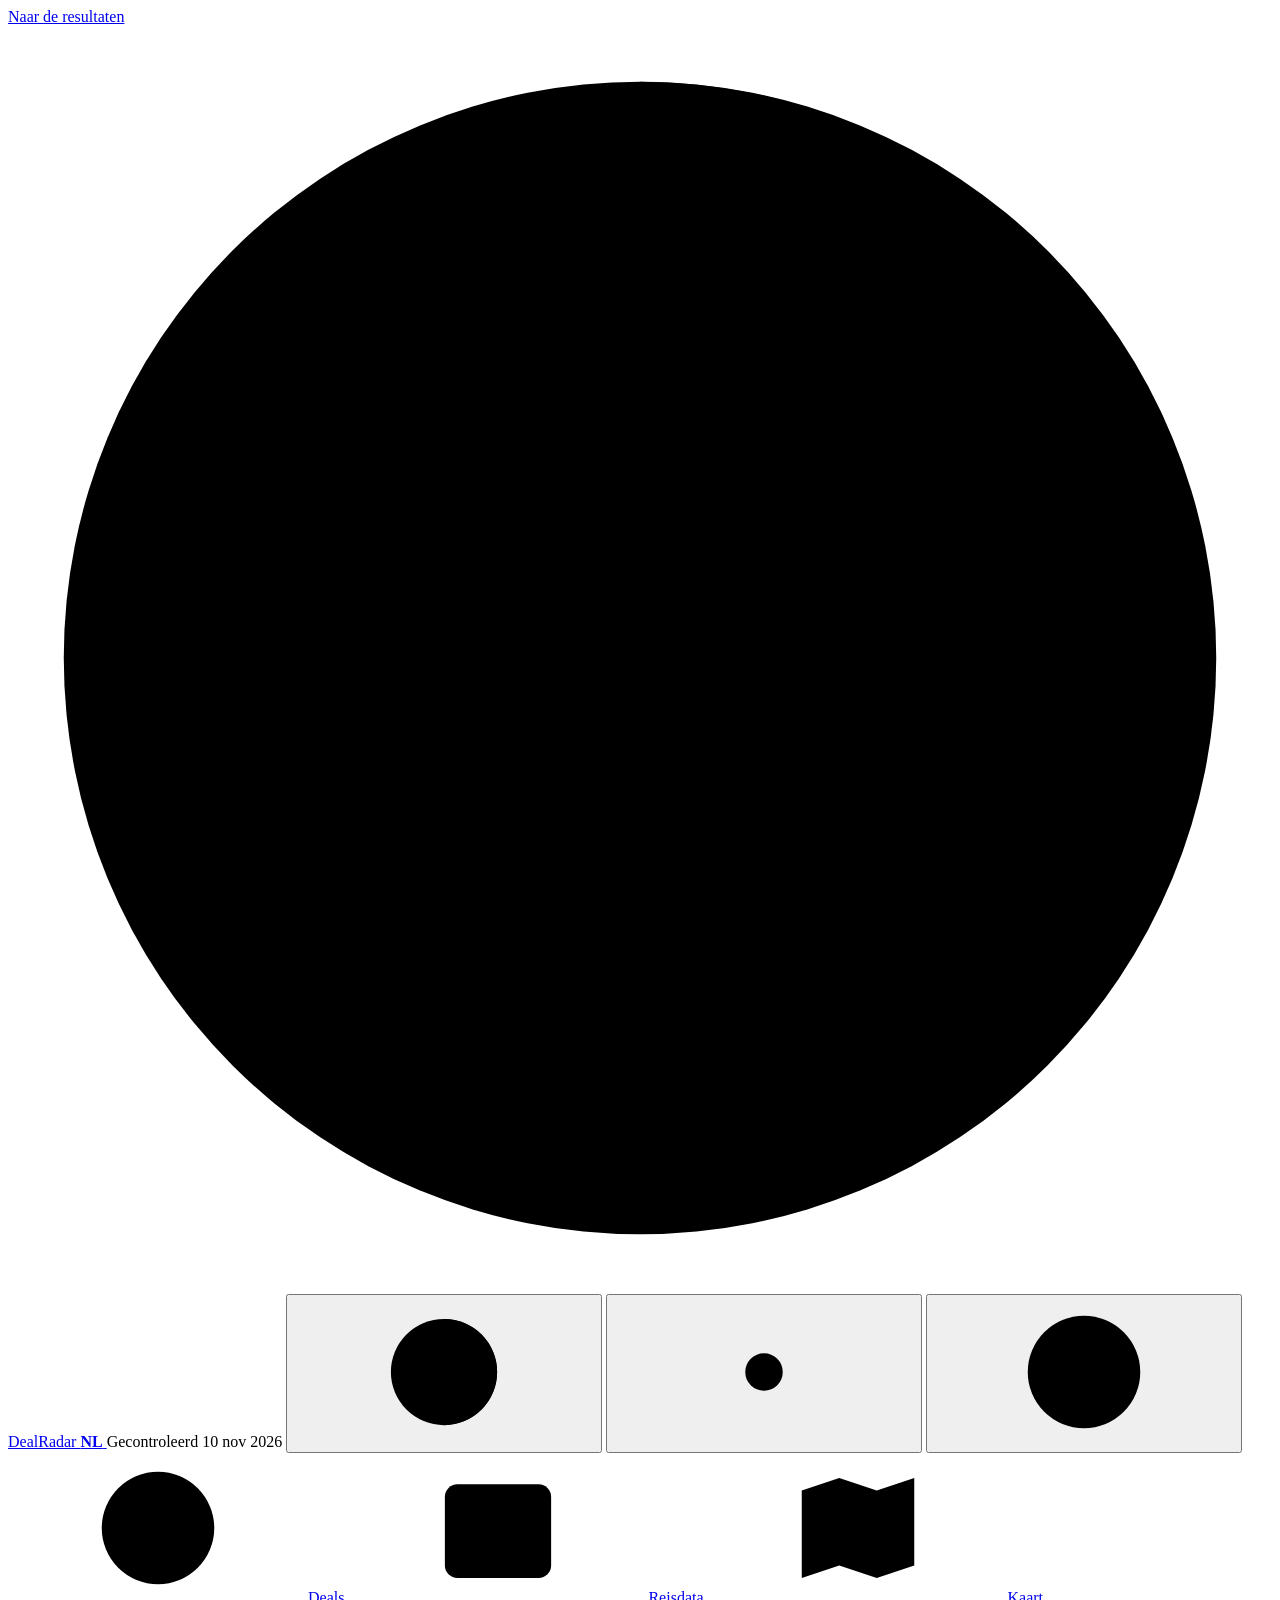
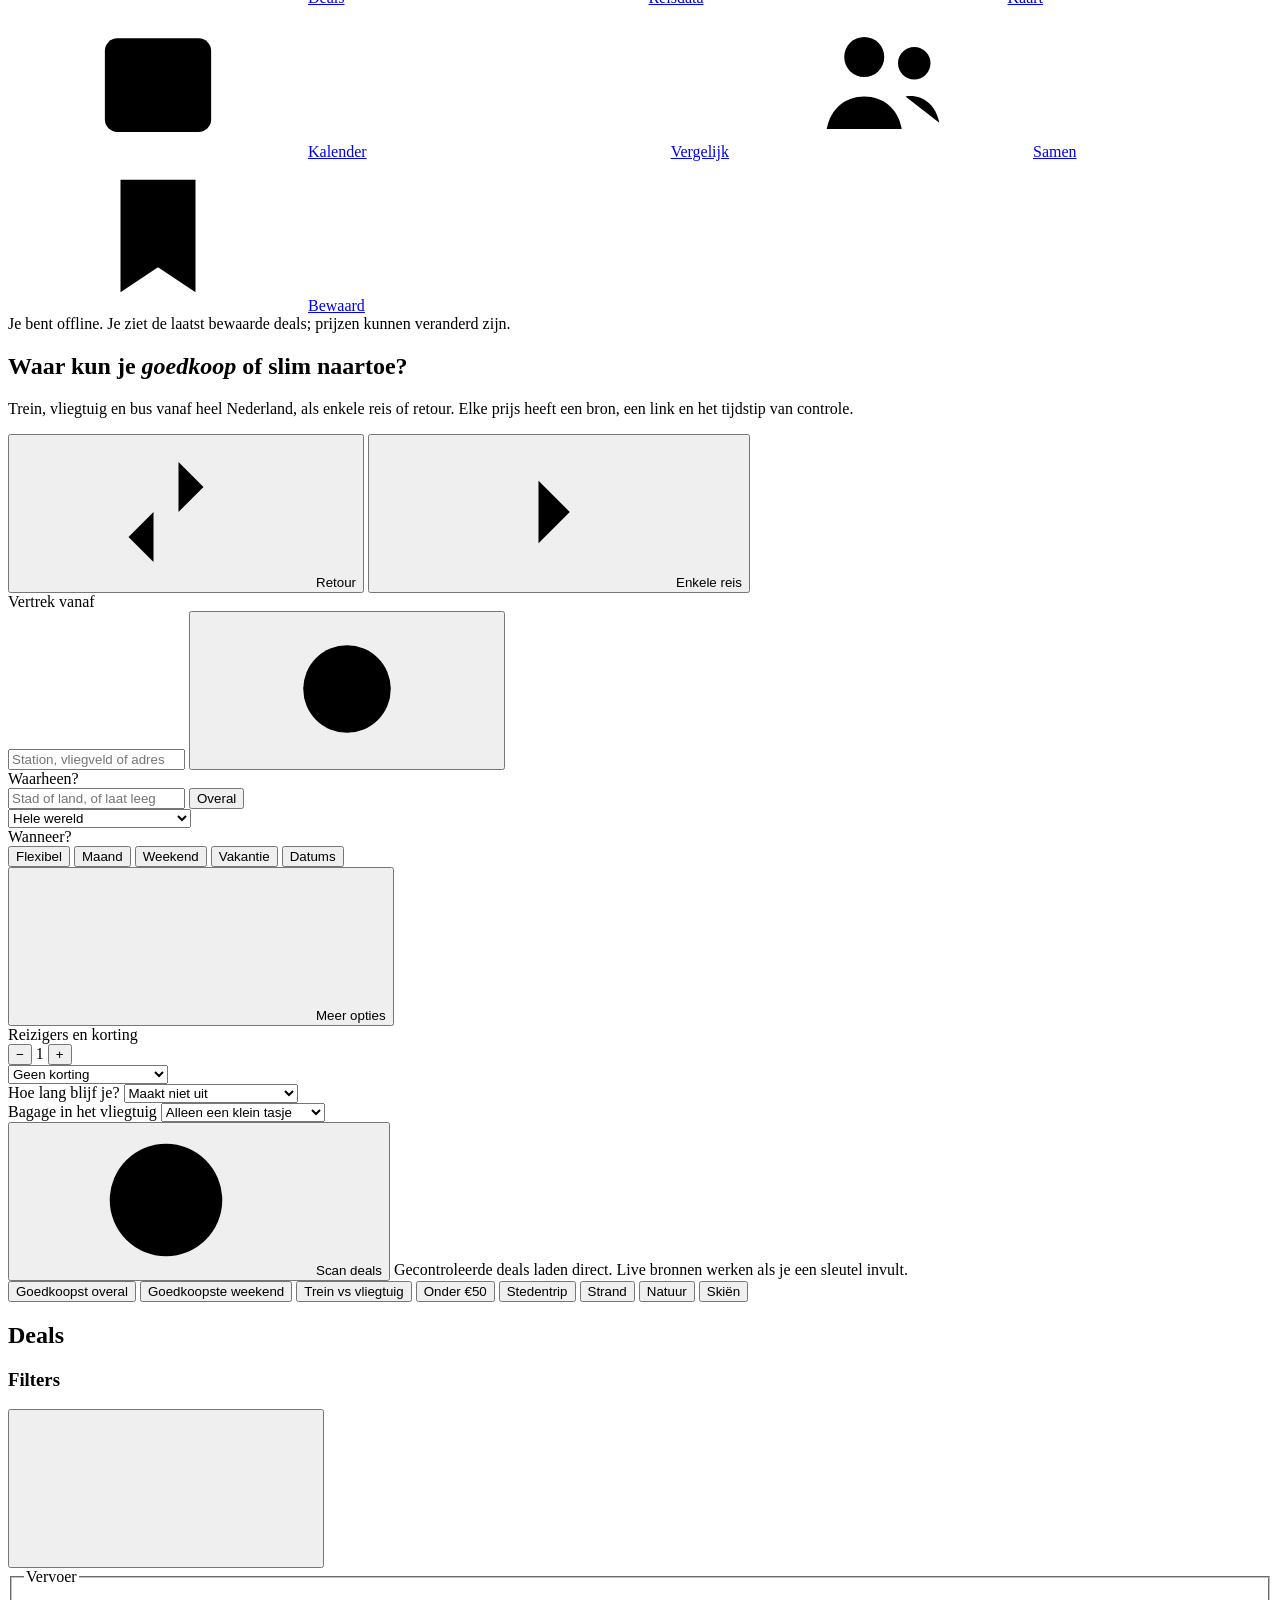
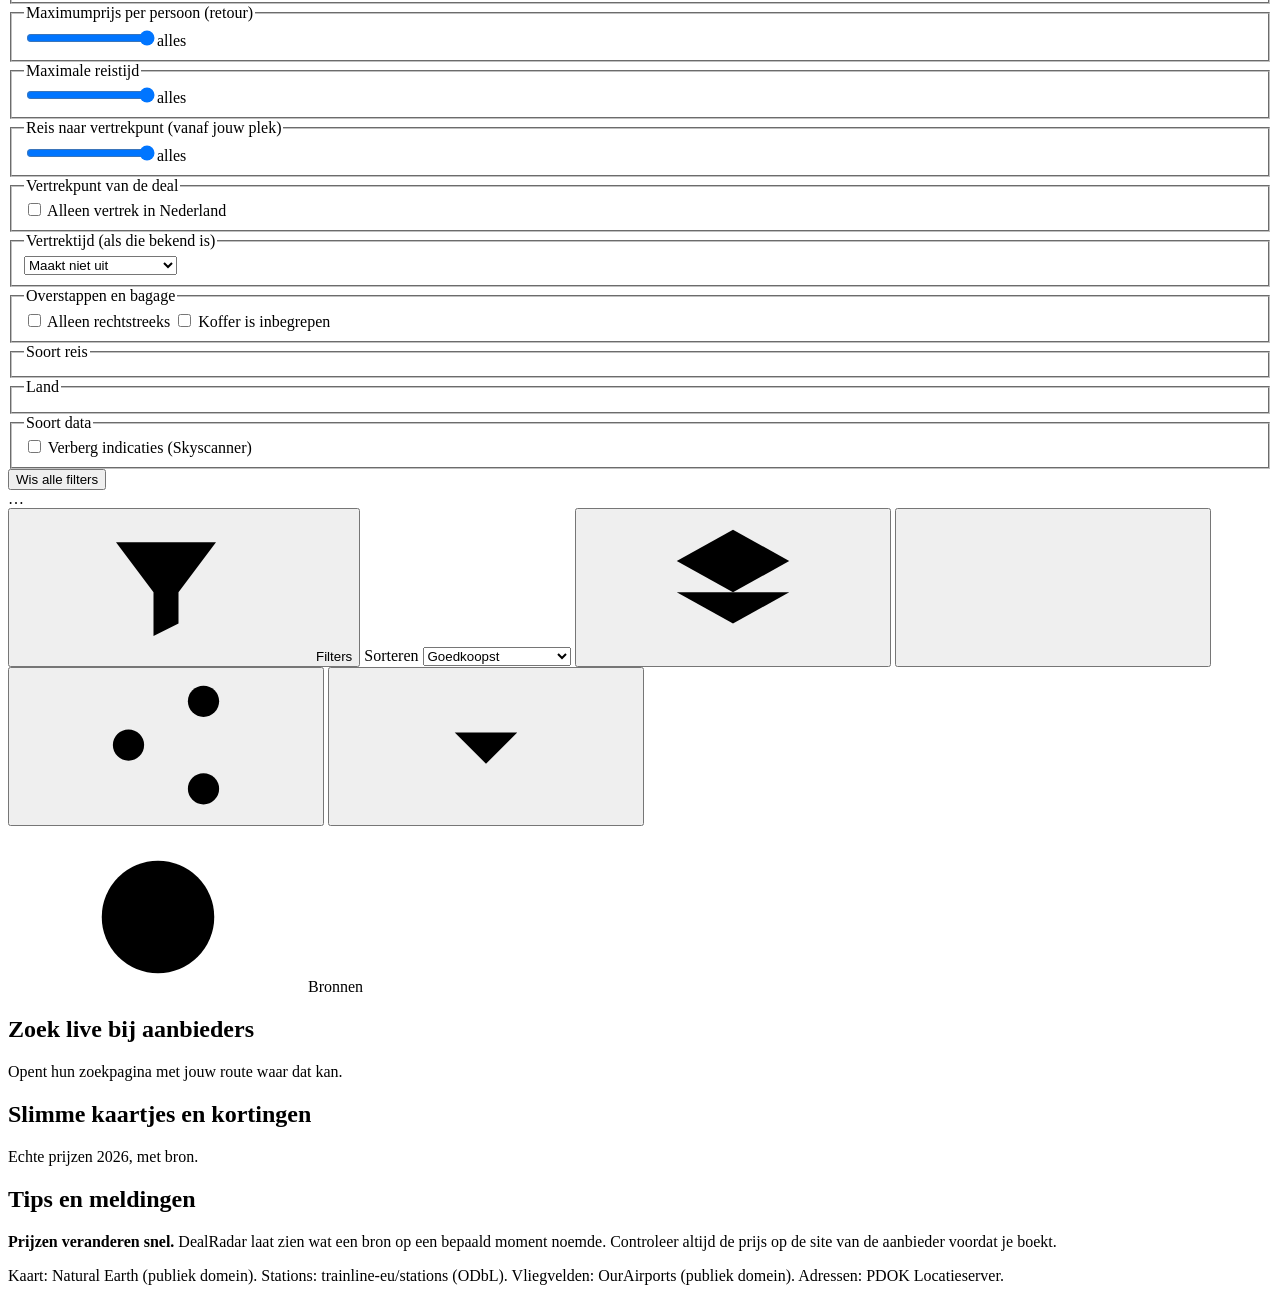
<file: bron/src/index.html>
<!DOCTYPE html>
<html lang="nl">
<head>
<meta charset="utf-8">
<meta name="viewport" content="width=device-width, initial-scale=1">
<title>DealRadar NL</title>
<meta name="description" content="Vind goedkope en slimme reisdeals vanaf heel Nederland: trein, vliegtuig en bus, met bron en controle-tijd bij elke prijs.">
<link rel="preconnect" href="https://fonts.googleapis.com">
<link rel="preconnect" href="https://fonts.gstatic.com" crossorigin>
<link rel="stylesheet" href="https://fonts.googleapis.com/css2?family=Atkinson+Hyperlegible:ital,wght@0,400;0,700;1,400&amp;family=Bricolage+Grotesque:opsz,wght@12..96,600..800&amp;display=swap">
<style>
/*__CSS__*/
</style>
</head>
<body>
<a class="skip" href="#main">Naar de resultaten</a>

<!-- Iconen (één keer gedefinieerd, overal hergebruikt) -->
<svg width="0" height="0" style="position:absolute" aria-hidden="true" focusable="false">
  <symbol id="i-trein" viewBox="0 0 24 24"><rect x="5" y="3" width="14" height="13" rx="3"/><path d="M5 10h14"/><circle cx="8.5" cy="13" r=".7"/><circle cx="15.5" cy="13" r=".7"/><path d="M8 16l-2.5 4.5M16 16l2.5 4.5M6.8 18.6h10.4"/></symbol>
  <symbol id="i-vliegtuig" viewBox="0 0 24 24"><path d="M10.6 3.6c0-.9.6-1.6 1.4-1.6s1.4.7 1.4 1.6V9l7.1 4.2v1.9l-7.1-2.1v4.6l2 1.6v1.6L12 20l-3.4.8v-1.6l2-1.6V13l-7.1 2.1v-1.9L10.6 9z"/></symbol>
  <symbol id="i-bus" viewBox="0 0 24 24"><rect x="4" y="3" width="16" height="14" rx="3"/><path d="M4 11h16M8 17v3M16 17v3M8 6.5h8"/><circle cx="8" cy="14" r=".7"/><circle cx="16" cy="14" r=".7"/></symbol>
  <symbol id="i-combi" viewBox="0 0 24 24"><path d="M4 7h13M13 3l4 4-4 4M20 17H7M11 13l-4 4 4 4"/></symbol>
  <symbol id="i-clock" viewBox="0 0 24 24"><circle cx="12" cy="12" r="9"/><path d="M12 7v5l3 2"/></symbol>
  <symbol id="i-leaf" viewBox="0 0 24 24"><path d="M5 19C5 10.5 11 5 20 5c0 9-6 15-14.5 14.5"/><path d="M5 19l7.5-7.5"/></symbol>
  <symbol id="i-bag" viewBox="0 0 24 24"><rect x="5" y="7" width="14" height="13" rx="2"/><path d="M9 7V5a1 1 0 0 1 1-1h4a1 1 0 0 1 1 1v2M9 11v5M15 11v5"/></symbol>
  <symbol id="i-route" viewBox="0 0 24 24"><circle cx="6" cy="18" r="2"/><circle cx="18" cy="6" r="2"/><path d="M8 18h5a3 3 0 0 0 0-6h-2a3 3 0 0 1 0-6h5"/></symbol>
  <symbol id="i-star" viewBox="0 0 24 24"><path d="M12 3.5l2.6 5.3 5.9.9-4.3 4.1 1 5.8L12 16.9l-5.2 2.7 1-5.8-4.3-4.1 5.9-.9z"/></symbol>
  <symbol id="i-bell" viewBox="0 0 24 24"><path d="M6 16v-5a6 6 0 1 1 12 0v5l1.5 2h-15z"/><path d="M10 20.5a2 2 0 0 0 4 0"/></symbol>
  <symbol id="i-share" viewBox="0 0 24 24"><circle cx="18" cy="5" r="2.5"/><circle cx="6" cy="12" r="2.5"/><circle cx="18" cy="19" r="2.5"/><path d="M8.2 10.8l7.6-4.4M8.2 13.2l7.6 4.4"/></symbol>
  <symbol id="i-download" viewBox="0 0 24 24"><path d="M12 4v11M7 10l5 5 5-5M5 20h14"/></symbol>
  <symbol id="i-map" viewBox="0 0 24 24"><path d="M3 6l6-2 6 2 6-2v14l-6 2-6-2-6 2z"/><path d="M9 4v14M15 6v14"/></symbol>
  <symbol id="i-cal" viewBox="0 0 24 24"><rect x="3.5" y="5" width="17" height="15" rx="2"/><path d="M3.5 10h17M8 3v4M16 3v4"/></symbol>
  <symbol id="i-calcheck" viewBox="0 0 24 24"><rect x="3.5" y="5" width="17" height="15" rx="2"/><path d="M3.5 10h17M8 3v4M16 3v4M9 14.8l2 2 4-4"/></symbol>
  <symbol id="i-compare" viewBox="0 0 24 24"><path d="M5 20V11M12 20V5M19 20v-6M3 20h18"/></symbol>
  <symbol id="i-bookmark" viewBox="0 0 24 24"><path d="M6 3h12v18l-6-4-6 4z"/></symbol>
  <symbol id="i-group" viewBox="0 0 24 24"><circle cx="9" cy="8" r="3.2"/><path d="M3 19.5c.6-3.3 3-5.2 6-5.2s5.4 1.9 6 5.2"/><circle cx="17" cy="9" r="2.6"/><path d="M15.6 14.3c2.6-.4 4.8 1.2 5.4 4.2"/></symbol>
  <symbol id="i-list" viewBox="0 0 24 24"><circle cx="12" cy="12" r="9"/><circle cx="12" cy="12" r="4.5"/><path d="M12 12l6.4-6.4"/></symbol>
  <symbol id="i-gear" viewBox="0 0 24 24"><circle cx="12" cy="12" r="3"/><path d="M12 2.5v3M12 18.5v3M2.5 12h3M18.5 12h3M5.3 5.3l2.1 2.1M16.6 16.6l2.1 2.1M5.3 18.7l2.1-2.1M16.6 7.4l2.1-2.1"/></symbol>
  <symbol id="i-help" viewBox="0 0 24 24"><circle cx="12" cy="12" r="9"/><path d="M9.5 9.5a2.5 2.5 0 1 1 3.5 2.3c-.6.3-1 .9-1 1.6V14"/><circle cx="12" cy="17.2" r=".5"/></symbol>
  <symbol id="i-sun" viewBox="0 0 24 24"><circle cx="12" cy="12" r="4"/><path d="M12 2v2M12 20v2M2 12h2M20 12h2M5 5l1.4 1.4M17.6 17.6L19 19M5 19l1.4-1.4M17.6 6.4L19 5"/></symbol>
  <symbol id="i-moon" viewBox="0 0 24 24"><path d="M20 14.5A8 8 0 1 1 9.5 4 6.5 6.5 0 0 0 20 14.5z"/></symbol>
  <symbol id="i-auto" viewBox="0 0 24 24"><circle cx="12" cy="12" r="8.5"/><path d="M12 3.5v17"/><path d="M12 3.5a8.5 8.5 0 0 1 0 17z" fill="currentColor" stroke="none"/></symbol>
  <symbol id="i-locate" viewBox="0 0 24 24"><circle cx="12" cy="12" r="7"/><circle cx="12" cy="12" r="2"/><path d="M12 2v3M12 19v3M2 12h3M19 12h3"/></symbol>
  <symbol id="i-search" viewBox="0 0 24 24"><circle cx="11" cy="11" r="7"/><path d="M20 20l-4-4"/></symbol>
  <symbol id="i-close" viewBox="0 0 24 24"><path d="M6 6l12 12M18 6L6 18"/></symbol>
  <symbol id="i-filter" viewBox="0 0 24 24"><path d="M4 5h16l-6 8v5l-4 2v-7z"/></symbol>
  <symbol id="i-ext" viewBox="0 0 24 24"><path d="M14 4h6v6M20 4l-9 9M18 14v5a1 1 0 0 1-1 1H5a1 1 0 0 1-1-1V7a1 1 0 0 1 1-1h5"/></symbol>
  <symbol id="i-info" viewBox="0 0 24 24"><circle cx="12" cy="12" r="9"/><path d="M12 11v6"/><circle cx="12" cy="7.8" r=".5"/></symbol>
  <symbol id="i-refresh" viewBox="0 0 24 24"><path d="M20 11a8 8 0 1 0-2.3 5.7M20 4v7h-7"/></symbol>
  <symbol id="i-plus" viewBox="0 0 24 24"><path d="M12 5v14M5 12h14"/></symbol>
  <symbol id="i-minus" viewBox="0 0 24 24"><path d="M5 12h14"/></symbol>
  <symbol id="i-copy" viewBox="0 0 24 24"><rect x="8" y="8" width="12" height="12" rx="2"/><path d="M16 8V5a1 1 0 0 0-1-1H5a1 1 0 0 0-1 1v10a1 1 0 0 0 1 1h3"/></symbol>
  <symbol id="i-file" viewBox="0 0 24 24"><path d="M14 3H6a1 1 0 0 0-1 1v16a1 1 0 0 0 1 1h12a1 1 0 0 0 1-1V8z"/><path d="M14 3v5h5M9 13h6M9 17h6"/></symbol>
  <symbol id="i-pin" viewBox="0 0 24 24"><path d="M12 21s-6-5.5-6-11a6 6 0 1 1 12 0c0 5.5-6 11-6 11z"/><circle cx="12" cy="10" r="2.2"/></symbol>
  <symbol id="i-check" viewBox="0 0 24 24"><path d="M5 12.5l4.5 4.5L19 7.5"/></symbol>
  <symbol id="i-retour" viewBox="0 0 24 24"><path d="M4 8h14M14 4l4 4-4 4M20 16H6M10 12l-4 4 4 4"/></symbol>
  <symbol id="i-enkel" viewBox="0 0 24 24"><path d="M4 12h15M14 7l5 5-5 5"/></symbol>
  <symbol id="i-grid" viewBox="0 0 24 24"><rect x="4" y="4" width="7" height="7" rx="1.5"/><rect x="13" y="4" width="7" height="7" rx="1.5"/><rect x="4" y="13" width="7" height="7" rx="1.5"/><rect x="13" y="13" width="7" height="7" rx="1.5"/></symbol>
  <symbol id="i-rows" viewBox="0 0 24 24"><path d="M4 6h16M4 12h16M4 18h16"/></symbol>
  <symbol id="i-layers" viewBox="0 0 24 24"><path d="M12 3l9 5-9 5-9-5z"/><path d="M3 13l9 5 9-5"/></symbol>
  <symbol id="i-shield" viewBox="0 0 24 24"><path d="M12 3l7 3v5c0 4.5-3 8.3-7 10-4-1.7-7-5.5-7-10V6z"/><path d="M9 12l2.2 2.2L15.5 10"/></symbol>
  <symbol id="i-id" viewBox="0 0 24 24"><rect x="3" y="5" width="18" height="14" rx="2"/><circle cx="9" cy="11" r="2.2"/><path d="M5.8 16c.6-1.7 1.8-2.4 3.2-2.4s2.6.7 3.2 2.4M15 10h3.5M15 13.5h3.5"/></symbol>
  <symbol id="i-snow" viewBox="0 0 24 24"><path d="M12 3v18M4.2 7.5l15.6 9M19.8 7.5l-15.6 9M9.5 4.5L12 7l2.5-2.5M9.5 19.5L12 17l2.5 2.5"/></symbol>
  <symbol id="i-city" viewBox="0 0 24 24"><path d="M4 20V9l6-3v14M10 20V4l9 4v12M3 20h18M13 11h3M13 15h3M6.5 12h1M6.5 16h1"/></symbol>
  <symbol id="i-tree" viewBox="0 0 24 24"><path d="M12 3l5 7h-3l4 6H6l4-6H7zM12 16v5"/></symbol>
  <symbol id="i-wave" viewBox="0 0 24 24"><circle cx="17" cy="7" r="3"/><path d="M3 15c2 0 2-1.5 4.5-1.5S10 15 12 15s2-1.5 4.5-1.5S19 15 21 15M3 19.5c2 0 2-1.5 4.5-1.5S10 19.5 12 19.5s2-1.5 4.5-1.5S19 19.5 21 19.5"/></symbol>
  <symbol id="i-euro" viewBox="0 0 24 24"><circle cx="12" cy="12" r="9"/><path d="M15.5 8.5a4.3 4.3 0 1 0 0 7M7 11h6M7 13.5h5"/></symbol>
  <symbol id="i-gift" viewBox="0 0 24 24"><rect x="4" y="10" width="16" height="10" rx="1.5"/><path d="M3 7h18v3H3zM12 7v13M12 7c-1.5-3.5-6-3.5-5 0M12 7c1.5-3.5 6-3.5 5 0"/></symbol>
  <symbol id="i-globe" viewBox="0 0 24 24"><circle cx="12" cy="12" r="9"/><path d="M3 12h18M12 3c2.8 2.6 4.2 5.6 4.2 9s-1.4 6.4-4.2 9c-2.8-2.6-4.2-5.6-4.2-9S9.200 5.600 12 3z"/></symbol>
  <symbol id="i-radar" viewBox="0 0 24 24"><circle cx="12" cy="12" r="9"/><circle cx="12" cy="12" r="5"/><path d="M12 12l6-6"/><circle cx="16" cy="9" r="1"/></symbol>
</svg>

<header class="app-header">
  <div class="wrap">
    <a class="brand" href="#deals" aria-label="DealRadar NL, naar deals">
      <svg class="brand-mark" viewBox="0 0 34 34" aria-hidden="true">
        <circle cx="17" cy="17" r="15.5" fill="var(--ink)"/>
        <circle cx="17" cy="17" r="10.5" fill="none" stroke="var(--paper)" stroke-opacity=".35"/>
        <circle cx="17" cy="17" r="5.5" fill="none" stroke="var(--paper)" stroke-opacity=".35"/>
        <g class="sweep"><path d="M17 17L17 1.5A15.5 15.5 0 0 1 30.4 9.3Z" fill="var(--accent)" opacity=".85"/></g>
        <circle cx="23.5" cy="10.5" r="2" fill="var(--paper)"/>
      </svg>
      <span class="brand-name">DealRadar <b>NL</b></span>
    </a>
    <span class="data-pill" id="dataPill"><span class="dot"></span><span id="dataPillText">Gecontroleerd 10 nov 2026</span></span>
    <button class="btn soft sm install-btn" id="btnInstall" type="button" aria-label="Installeer DealRadar als app" hidden><svg class="ic sm"><use href="#i-download"/></svg>Installeer app</button>
    <button class="icon-btn" id="btnTheme" type="button" aria-label="Thema: systeem"><svg class="ic"><use href="#i-auto"/></svg></button>
    <button class="icon-btn" id="btnSettings" type="button" aria-label="Instellingen en API-sleutels"><svg class="ic"><use href="#i-gear"/></svg></button>
    <button class="icon-btn" id="btnHelp" type="button" aria-label="Uitleg"><svg class="ic"><use href="#i-help"/></svg></button>
  </div>
</header>

<nav class="tabbar" aria-label="Weergaven">
  <a class="tab" href="#deals" data-tab="deals"><svg class="ic"><use href="#i-list"/></svg><span>Deals</span></a>
  <a class="tab" href="#reisdata" data-tab="reisdata"><svg class="ic"><use href="#i-calcheck"/></svg><span>Reisdata</span><span class="count" id="watchCount" hidden>0</span></a>
  <a class="tab" href="#kaart" data-tab="kaart"><svg class="ic"><use href="#i-map"/></svg><span>Kaart</span></a>
  <a class="tab" href="#kalender" data-tab="kalender"><svg class="ic"><use href="#i-cal"/></svg><span>Kalender</span></a>
  <a class="tab" href="#vergelijk" data-tab="vergelijk"><svg class="ic"><use href="#i-compare"/></svg><span>Vergelijk</span></a>
  <a class="tab" href="#samen" data-tab="samen"><svg class="ic"><use href="#i-group"/></svg><span>Samen</span></a>
  <a class="tab" href="#bewaard" data-tab="bewaard"><svg class="ic"><use href="#i-bookmark"/></svg><span>Bewaard</span><span class="count" id="savedCount" hidden>0</span></a>
</nav>

<div class="offline-bar" role="status">Je bent offline. Je ziet de laatst bewaarde deals; prijzen kunnen veranderd zijn.</div>
<main id="main" class="wrap" tabindex="-1">
  <section class="hero" aria-labelledby="heroTitle">
    <div class="hero-head">
      <h1 id="heroTitle">Waar kun je <em>goedkoop</em> of slim naartoe?</h1>
      <p class="lede">Trein, vliegtuig en bus vanaf heel Nederland, als enkele reis of retour. Elke prijs heeft een bron, een link en het tijdstip van controle.</p>
    </div>

    <form class="search-card" id="searchForm" autocomplete="off" role="search" aria-label="Deals zoeken">
      <div class="trip-tabs" role="group" aria-label="Soort reis">
        <button type="button" data-trip="retour" aria-pressed="true"><svg class="ic sm" aria-hidden="true"><use href="#i-retour"/></svg>Retour</button>
        <button type="button" data-trip="enkel" aria-pressed="false"><svg class="ic sm" aria-hidden="true"><use href="#i-enkel"/></svg>Enkele reis</button>
      </div>
      <div class="search-grid" id="searchExtra">
        <div class="field">
          <label for="inOrigin">Vertrek vanaf</label>
          <div class="input-row">
            <input class="input" id="inOrigin" type="text" placeholder="Station, vliegveld of adres" role="combobox" aria-autocomplete="list" aria-expanded="false" aria-controls="sugOrigin">
            <button class="icon-btn" id="btnLocate" type="button" aria-label="Gebruik mijn locatie"><svg class="ic"><use href="#i-locate"/></svg></button>
          </div>
          <ul class="suggest" id="sugOrigin" role="listbox" hidden></ul>
          <div class="origin-hint" id="originHint" aria-live="polite"></div>
        </div>
        <div class="field">
          <label for="inDest">Waarheen?</label>
          <div class="input-row">
            <input class="input" id="inDest" type="text" placeholder="Stad of land, of laat leeg" role="combobox" aria-autocomplete="list" aria-expanded="false" aria-controls="sugDest">
            <button class="btn soft sm" id="btnAnywhere" type="button" aria-pressed="true">Overal</button>
          </div>
          <ul class="suggest" id="sugDest" role="listbox" hidden></ul>
          <select class="input reach" id="inReach" aria-label="Hoe ver wil je weg?">
            <option value="wereld">Hele wereld</option>
            <option value="europa">Alleen Europa</option>
            <option value="ver">Buiten Europa</option>
            <option value="AF">Afrika</option>
            <option value="AS">Azië en Midden-Oosten</option>
            <option value="NA">Noord- en Midden-Amerika</option>
            <option value="SA">Zuid-Amerika</option>
            <option value="OC">Oceanië</option>
          </select>
        </div>
        <div class="field">
          <span class="lbl" id="lblWhen">Wanneer?</span>
          <div class="seg" role="group" aria-labelledby="lblWhen">
            <button type="button" data-when="flex" aria-pressed="true">Flexibel</button>
            <button type="button" data-when="month" aria-pressed="false">Maand</button>
            <button type="button" data-when="weekend" aria-pressed="false">Weekend</button>
            <button type="button" data-when="holiday" aria-pressed="false">Vakantie</button>
            <button type="button" data-when="range" aria-pressed="false">Datums</button>
          </div>
          <select class="input" id="inMonth" aria-label="Kies een maand" hidden></select>
          <div class="when-extra" id="whenHoliday" hidden>
            <select class="input" id="inHol" aria-label="Kies een schoolvakantie"></select>
            <select class="input" id="inRegion" aria-label="Regio van je school">
              <option value="noord">Regio noord</option><option value="midden">Regio midden</option><option value="zuid">Regio zuid</option>
            </select>
          </div>
          <div class="when-extra" id="whenRange" hidden>
            <label class="mini-lbl">Vertrek vanaf<input class="input" id="inFrom" type="date"></label>
            <label class="mini-lbl">Terug uiterlijk<input class="input" id="inTo" type="date"></label>
          </div>
          <div class="origin-hint" id="whenHint" aria-live="polite"></div>
        </div>
        <button class="more-opts-btn" type="button" id="btnMoreOpts" aria-expanded="false" aria-controls="searchExtra"><svg class="ic sm" aria-hidden="true"><use href="#i-plus"/></svg><span id="moreOptsText">Meer opties</span></button>
        <div class="field extra">
          <span class="lbl" id="lblWho">Reizigers en korting</span>
          <div class="travellers">
            <div class="stepper" role="group" aria-labelledby="lblWho">
              <button type="button" id="travMinus" aria-label="Eén reiziger minder">−</button>
              <output id="travCount" aria-live="polite">1</output>
              <button type="button" id="travPlus" aria-label="Eén reiziger meer">+</button>
            </div>
            <select class="input" id="inProfile" aria-label="Korting of leeftijd">
              <option value="volwassene">Geen korting</option>
              <option value="jongere12">Jongere 12–17 jaar</option>
              <option value="jongere27">Jongere tot 27 jaar</option>
              <option value="student">Student (mbo/hbo/wo)</option>
              <option value="senior">65+</option>
              <option value="dal">NS Dal Voordeel (40%)</option>
            </select>
          </div>
        </div>
        <div class="field extra" id="fieldStay">
          <label for="inStay">Hoe lang blijf je?</label>
          <select class="input" id="inStay">
            <option value="alle">Maakt niet uit</option>
            <option value="kort">Kort: 1 tot 4 nachten</option>
            <option value="week">Week: 5 tot 9 nachten</option>
            <option value="lang">Lang: 10 nachten of meer</option>
          </select>
        </div>
        <div class="field extra">
          <label for="inBag">Bagage in het vliegtuig</label>
          <select class="input" id="inBag">
            <option value="tasje">Alleen een klein tasje</option>
            <option value="hand">Met handbagagekoffer</option>
            <option value="koffer">Met ruimbagage (koffer)</option>
          </select>
        </div>
      </div>
      <div class="scan-row">
        <button class="btn scan-btn" id="btnScan" type="submit"><svg class="ic"><use href="#i-radar"/></svg><span>Scan deals</span></button>
        <span class="small muted" id="scanInfo">Gecontroleerde deals laden direct. Live bronnen werken als je een sleutel invult.</span>
      </div>
    </form>

    <div class="chips" role="toolbar" aria-label="Snelle keuzes">
      <button class="chip" type="button" data-chip="overal">Goedkoopst overal</button>
      <button class="chip" type="button" data-chip="weekend">Goedkoopste weekend</button>
      <button class="chip" type="button" data-chip="vergelijk">Trein vs vliegtuig</button>
      <button class="chip" type="button" data-chip="onder50" aria-pressed="false">Onder €50</button>
      <button class="chip" type="button" data-type="stad" aria-pressed="false">Stedentrip</button>
      <button class="chip" type="button" data-type="strand" aria-pressed="false">Strand</button>
      <button class="chip" type="button" data-type="natuur" aria-pressed="false">Natuur</button>
      <button class="chip" type="button" data-type="ski" aria-pressed="false">Skiën</button>
    </div>

    <section class="inspire" id="inspire" aria-label="Ideeën"></section>

  </section>

  <!-- DEALS -->
  <section class="view" id="view-deals" data-view="deals" aria-labelledby="dealsTitle">
    <h2 class="sr-only" id="dealsTitle">Deals</h2>
    <div class="layout">
      <div class="scrim" id="scrim" hidden></div>
      <div class="filters" id="filters" role="region" aria-label="Filters">
        <div class="filters-head"><h3>Filters</h3><button class="icon-btn" type="button" id="btnFiltersClose" aria-label="Filters sluiten"><svg class="ic"><use href="#i-close"/></svg></button></div>
        <fieldset><legend>Vervoer</legend><div id="fModes"></div></fieldset>
        <fieldset><legend>Maximumprijs per persoon (<span id="fPriceTrip">retour</span>)</legend>
          <div class="range-row"><input type="range" id="fPrice" aria-label="Maximumprijs per persoon" min="5" max="1000" step="5" value="1000" aria-describedby="fPriceOut"><output id="fPriceOut">alles</output></div></fieldset>
        <fieldset><legend>Maximale reistijd</legend>
          <div class="range-row"><input type="range" id="fHours" aria-label="Maximale reistijd in uren" min="1" max="24" step="1" value="24" aria-describedby="fHoursOut"><output id="fHoursOut">alles</output></div></fieldset>
        <fieldset><legend>Reis naar vertrekpunt (vanaf jouw plek)</legend>
          <div class="range-row"><input type="range" id="fAccess" aria-label="Maximale reistijd naar het vertrekpunt" min="30" max="300" step="15" value="300" aria-describedby="fAccessOut"><output id="fAccessOut">alles</output></div></fieldset>
        <fieldset><legend>Vertrekpunt van de deal</legend>
          <label class="check"><input type="checkbox" id="fNlOnly"> Alleen vertrek in Nederland</label>
          <div id="fOrigins" class="check-cols"></div></fieldset>
        <fieldset><legend><label for="fDepPart">Vertrektijd (als die bekend is)</label></legend>
          <select class="input" id="fDepPart"><option value="alle">Maakt niet uit</option><option value="ochtend">Ochtend (voor 12:00)</option><option value="middag">Middag (12:00–18:00)</option><option value="avond">Avond (na 18:00)</option></select></fieldset>
        <fieldset><legend>Overstappen en bagage</legend>
          <label class="check"><input type="checkbox" id="fDirect"> Alleen rechtstreeks</label>
          <label class="check"><input type="checkbox" id="fBag"> Koffer is inbegrepen</label></fieldset>
        <fieldset><legend>Soort reis</legend><div id="fTypes"></div></fieldset>
        <fieldset><legend>Land</legend><div id="fCountries"></div></fieldset>
        <fieldset><legend>Soort data</legend><div id="fStatus"></div>
          <label class="check"><input type="checkbox" id="fNoIndic"> Verberg indicaties (Skyscanner)</label></fieldset>
        <button class="btn ghost block" type="button" id="btnResetFilters">Wis alle filters</button>
      </div>

      <div>
        <div class="toolbar">
          <div class="summary-box"><div class="summary" id="summary" aria-live="polite">…</div><div class="hints" id="dealHints"></div></div>
          <div class="actions">
            <button class="btn ghost sm filter-open-btn" type="button" id="btnFilters"><svg class="ic sm"><use href="#i-filter"/></svg>Filters <span id="filterCount"></span></button>
            <label class="sr-only" for="sortSel">Sorteren</label>
            <select class="sort input" id="sortSel">
              <option value="prijs">Goedkoopst</option>
              <option value="snel">Snelst (deur tot deur)</option>
              <option value="groen">Groenst (CO2)</option>
              <option value="score">Beste prijs-kwaliteit</option>
              <option value="datum">Vroegste vertrek</option>
              <option value="per100">Prijs per 100 km</option>
            </select>
            <button class="icon-btn toggle" type="button" id="btnPerDest" aria-pressed="true" aria-label="Eén deal per bestemming" title="Eén deal per bestemming"><svg class="ic"><use href="#i-layers"/></svg></button>
            <button class="icon-btn" type="button" id="btnLayout" aria-label="Wissel tussen kaarten en lijst" title="Kaarten of lijst"><svg class="ic"><use href="#i-rows"/></svg></button>
            <button class="icon-btn" type="button" id="btnShareList" aria-label="Deel deze lijst"><svg class="ic"><use href="#i-share"/></svg></button>
            <button class="icon-btn" type="button" id="btnExport" aria-label="Exporteer naar CSV of PDF"><svg class="ic"><use href="#i-download"/></svg></button>
          </div>
        </div>
        <div class="active-filters" id="activeFilters"></div>
        <div id="dealNotices"></div>
        <section class="top-deals" id="topDeals" aria-label="Topdeals" hidden></section>
        <ul class="deal-grid" id="dealGrid" aria-live="off"></ul>
        <div class="more-row" id="moreRow"></div>
        <div id="emptyState"></div>

        <section class="radar section" aria-labelledby="radarTitle">
          <div class="radar-title" id="radarTitle"><svg class="ic"><use href="#i-radar"/></svg>Bronnen</div>
          <ul class="radar-list" id="radarList"></ul>
        </section>

        <section class="section providers-sec" aria-labelledby="provTitle">
          <div class="section-head"><h2 id="provTitle">Zoek live bij aanbieders</h2><span class="small muted" id="provHint">Opent hun zoekpagina met jouw route waar dat kan.</span></div>
          <div class="providers" id="providers"></div>
        </section>

        <section class="section" aria-labelledby="passTitle">
          <div class="section-head"><h2 id="passTitle">Slimme kaartjes en kortingen</h2><span class="small muted">Echte prijzen 2026, met bron.</span></div>
          <div class="pass-grid" id="passes"></div>
        </section>

        <section class="section" aria-labelledby="tipsTitle">
          <div class="section-head"><h2 id="tipsTitle">Tips en meldingen</h2></div>
          <div class="pass-grid" id="tips"></div>
        </section>
      </div>
    </div>
  </section>

  <!-- KAART -->
  <section class="view" id="view-reisdata" data-view="reisdata" aria-labelledby="watchTitle" hidden>
    <div class="section-head"><h2 id="watchTitle">Jouw reisdata</h2>
      <p class="small muted">Vul in wanneer je weg kunt. DealRadar laat apart zien welke deals precies passen, en meldt nieuwe deals.</p>
      <button class="btn ghost sm w-add" type="button" data-wfocus><svg class="ic sm"><use href="#i-plus"/></svg>Nieuwe reisdata</button></div>
    <div class="watch-layout">
      <div class="watch-main"><div id="watchNotice"></div><div id="watchList" aria-live="polite"></div></div>
      <form id="watchForm" class="panel watch-form" novalidate aria-labelledby="wfTitle">
        <h3 id="wfTitle">Nieuwe reisdata</h3>
        <div class="field"><span class="lbl" id="lblWfTrip">Soort reis</span>
          <div class="seg" id="wfTrip" role="group" aria-labelledby="lblWfTrip">
            <button type="button" data-wtrip="retour" aria-pressed="true">Heen en terug</button>
            <button type="button" data-wtrip="enkel" aria-pressed="false">Alleen heen</button></div></div>
        <div class="field"><span class="lbl">Snel invullen</span><div class="w-quick" id="wfQuick"></div></div>
        <fieldset class="w-dates"><legend>Heen: vertrekken tussen</legend>
          <div class="w-pair"><label><span class="sr-only">Vroegste vertrekdatum</span><input class="input" type="date" id="wfOutFrom" required></label>
            <span aria-hidden="true">t/m</span><label><span class="sr-only">Laatste vertrekdatum</span><input class="input" type="date" id="wfOutTo" required></label></div></fieldset>
        <fieldset class="w-dates" id="wfBackSet"><legend>Terug: terugkomen tussen</legend>
          <div class="w-pair"><label><span class="sr-only">Vroegste terugkomdatum</span><input class="input" type="date" id="wfBackFrom"></label>
            <span aria-hidden="true">t/m</span><label><span class="sr-only">Laatste terugkomdatum</span><input class="input" type="date" id="wfBackTo"></label></div></fieldset>
        <p class="small muted" id="wfHint" aria-live="polite"></p>
        <div class="field"><label for="wfDest">Waarheen?</label><select class="input" id="wfDest"></select></div>
        <div class="w-two">
          <div class="field"><span class="lbl" id="lblWfWho">Personen</span>
            <div class="stepper" role="group" aria-labelledby="lblWfWho">
              <button type="button" id="wfMinus" aria-label="Eén persoon minder">−</button>
              <output id="wfPeople" aria-live="polite">1</output>
              <button type="button" id="wfPlus" aria-label="Eén persoon meer">+</button></div></div>
          <div class="field"><label for="wfMax">Max. prijs p.p. (retour)</label><input class="input" id="wfMax" type="number" min="1" max="3000" step="1" inputmode="numeric" placeholder="geen"></div>
        </div>
        <fieldset class="field"><legend class="lbl">Vertrekken vanaf</legend>
          <label class="check"><input type="checkbox" id="wfNL" checked> Nederland</label>
          <label class="check"><input type="checkbox" id="wfBorder" checked> Net over de grens (Weeze, Düsseldorf, Keulen, Brussel, Charleroi)</label></fieldset>
        <fieldset class="field" id="wfModes"><legend class="lbl">Vervoer</legend>
          <label class="check"><input type="checkbox" value="vliegtuig" checked> Vliegtuig</label>
          <label class="check"><input type="checkbox" value="trein" checked> Trein</label>
          <label class="check"><input type="checkbox" value="bus" checked> Bus</label></fieldset>
        <div class="field"><label for="wfName">Naam (mag leeg)</label><input class="input" id="wfName" maxlength="40" placeholder="Bijv. Weekendje weg met Sam"></div>
        <label class="check"><input type="checkbox" id="wfNotify" checked> Geef een melding bij nieuwe deals</label>
        <p class="w-err" id="wfErr" role="alert"></p>
        <div class="btns"><button class="btn" type="submit" id="wfSave"><svg class="ic"><use href="#i-calcheck"/></svg><span id="wfSaveTxt">Bewaar en zoek deals</span></button>
          <button class="btn ghost" type="button" id="wfCancel" hidden>Annuleer</button></div>
        <p class="small muted">Prijzen zijn per persoon, behalve waar "samen" staat. Een periode mag hooguit 45 dagen zijn. Je kunt zoveel periodes bewaren als je wilt.</p>
      </form>
    </div>
  </section>
  <section class="view" id="view-kaart" data-view="kaart" aria-labelledby="mapTitle" hidden>
    <div class="section-head"><h2 id="mapTitle">Kaart</h2><div class="seg map-seg" role="group" aria-label="Welke kaart"><button type="button" data-map="eu" aria-pressed="true">Europa</button><button type="button" data-map="world" aria-pressed="false">Wereld</button></div><span class="small muted" id="mapSub">Goedkoopste prijs per bestemming, per persoon. Filters van het tabblad Deals gelden ook hier.</span></div>
    <div class="map-layout">
      <div class="map-card">
        <svg class="map-svg" id="mapSvg" viewBox="0 0 1000 860" role="img" aria-labelledby="mapTitle mapDesc" tabindex="0">
          <desc id="mapDesc">Kaart met prijzen per bestemming. Gebruik de lijst naast of onder de kaart als je liever niet met de kaart werkt.</desc>
          <g id="mapBase"></g><g id="mapMarkers"></g>
        </svg>
        <div class="map-ctrl">
          <button class="icon-btn" type="button" id="mapZoomIn" aria-label="Inzoomen"><svg class="ic"><use href="#i-plus"/></svg></button>
          <button class="icon-btn" type="button" id="mapZoomOut" aria-label="Uitzoomen"><svg class="ic"><use href="#i-minus"/></svg></button>
          <button class="icon-btn" type="button" id="mapReset" aria-label="Kaart terugzetten"><svg class="ic"><use href="#i-refresh"/></svg></button>
        </div>
        <div class="legend" id="mapLegend"></div>
      </div>
      <div class="dest-panel" id="destPanel" role="region" aria-label="Bestemmingen en prijzen" aria-live="polite"></div>
    </div>
  </section>

  <!-- KALENDER -->
  <section class="view" id="view-kalender" data-view="kalender" aria-labelledby="calTitle" hidden>
    <div class="section-head"><h2 id="calTitle">Prijskalender</h2><span class="small muted">Goedkoopste dag per maand en het goedkoopste weekend.</span></div>
    <div class="cal-controls">
      <div class="field"><label for="calFrom">Van</label><select class="input" id="calFrom"></select></div>
      <div class="field"><label for="calTo">Naar</label><select class="input" id="calTo"></select></div>
      <div class="field"><label for="calMonth">Maand</label><select class="input" id="calMonth"></select></div>
      <button class="btn" type="button" id="calShow"><svg class="ic"><use href="#i-cal"/></svg>Toon kalender</button>
      <button class="btn ghost" type="button" id="calWeekend">Goedkoopste weekend</button>
    </div>
    <div id="calNotice"></div>
    <div class="cal-wrap" id="calWrap"></div>
    <div id="weekendOut"></div>
  </section>

  <!-- VERGELIJK -->
  <section class="view" id="view-vergelijk" data-view="vergelijk" aria-labelledby="cmpTitle" hidden>
    <div class="section-head"><h2 id="cmpTitle">Trein, vliegtuig of bus?</h2><span class="small muted">Van deur tot deur: reis naar het vertrekpunt, wachten, reizen en naar het centrum.</span></div>
    <div class="cmp-controls">
      <div class="field"><label for="cmpDest">Bestemming</label><select class="input" id="cmpDest"></select></div>
      <div class="field"><label for="cmpBag">Bagage</label>
        <select class="input" id="cmpBag">
          <option value="tasje">Alleen een klein tasje</option>
          <option value="trolley">Handbagagekoffer (trolley)</option>
          <option value="ruim">Ruimbagage (15 kg)</option>
        </select></div>
      <div class="field"><span class="lbl">Vertrek vanaf</span><div class="input" id="cmpOrigin" style="display:flex;align-items:center"></div></div>
    </div>
    <div class="cmp-grid" id="cmpGrid"></div>
    <details class="how" id="cmpHow"><summary>Zo rekent DealRadar</summary><div id="cmpHowBody"></div></details>
  </section>

  <!-- SAMEN REIZEN -->
  <section class="view" id="view-samen" data-view="samen" aria-labelledby="groupTitle" hidden>
    <div class="section-head"><h2 id="groupTitle">Samen reizen</h2><span class="small muted">Iedereen vertrekt vanaf een eigen plek. DealRadar zoekt waar jullie samen goedkoop kunnen afspreken.</span></div>
    <div class="group-panel">
      <ol class="people" id="people" aria-label="Reisgenoten"></ol>
      <div class="group-actions">
        <button class="btn ghost sm" id="btnAddPerson" type="button"><svg class="ic sm"><use href="#i-plus"/></svg>Persoon toevoegen</button>
        <div class="group-sort"><label for="groupSort">Beste is</label>
          <select class="input sort" id="groupSort">
            <option value="prijs">laagste totaalprijs</option>
            <option value="eerlijk">eerlijkst (kleinste prijsverschil)</option>
            <option value="snel">kortste reis voor de langzaamste</option>
            <option value="score">beste mix van prijs en tijd</option>
          </select></div>
      </div>
      <p class="small muted">Per persoon kiest DealRadar de beste mix van prijs en reistijd, inclusief de reis naar het vertrekpunt. De prijzen zijn per persoon, voor het soort reis dat je bij Zoeken koos (enkele reis of retour), zonder de kosten van die reis naar het vertrekpunt. De filters van het tabblad Deals gelden ook hier.</p>
    </div>
    <div id="groupResults" class="group-results" aria-live="polite"></div>
  </section>

  <!-- BEWAARD -->
  <section class="view" id="view-bewaard" data-view="bewaard" aria-labelledby="savedTitle" hidden>
    <div class="section-head"><h2 id="savedTitle">Favorieten en prijsalerts</h2></div>
    <div class="saved-grid">
      <div class="panel"><h3>Favorieten</h3><div id="favList"></div></div>
      <div class="panel">
        <h3>Prijsalerts</h3>
        <form id="alertForm" class="form-grid">
          <div class="field"><label for="alDest">Bestemming</label><select class="input" id="alDest"></select></div>
          <div class="field"><label for="alMode">Vervoer</label>
            <select class="input" id="alMode"><option value="alle">Alle vervoer</option><option value="trein">Trein</option><option value="vliegtuig">Vliegtuig</option><option value="bus">Bus</option></select></div>
          <div class="field"><label for="alMax">Meld me als het onder dit bedrag komt (per persoon, per richting)</label>
            <div class="input-row"><input class="input" id="alMax" type="number" min="1" max="2000" step="1" value="50" inputmode="numeric"><button class="btn" type="submit"><svg class="ic"><use href="#i-bell"/></svg>Maak alert</button></div></div>
        </form>
        <div id="alertList"></div>
        <div class="notice info"><svg class="ic"><use href="#i-info"/></svg><div id="alertExplain"></div></div>
      </div>
    </div>
  </section>
</main>

<footer class="foot">
  <div class="wrap">
    <p><b>Prijzen veranderen snel.</b> DealRadar laat zien wat een bron op een bepaald moment noemde. Controleer altijd de prijs op de site van de aanbieder voordat je boekt.</p>
    <p id="footSnapshot"></p>
    <p class="small">Kaart: Natural Earth (publiek domein). Stations: trainline-eu/stations (ODbL). Vliegvelden: OurAirports (publiek domein). Adressen: PDOK Locatieserver.</p>
  </div>
</footer>

<div class="toasts" id="toasts" role="status" aria-live="polite"></div>
<div class="sr-only" id="announcer" aria-live="polite"></div>

<!-- Dialogen -->
<dialog id="dlgDeal" aria-labelledby="dlgDealTitle"><div class="dlg-head"><h2 id="dlgDealTitle">Deal</h2><button class="icon-btn" type="button" data-close aria-label="Sluiten"><svg class="ic"><use href="#i-close"/></svg></button></div><div class="dlg-body" id="dlgDealBody"></div></dialog>
<dialog id="dlgShare" aria-labelledby="dlgShareTitle"><div class="dlg-head"><h2 id="dlgShareTitle">Delen</h2><button class="icon-btn" type="button" data-close aria-label="Sluiten"><svg class="ic"><use href="#i-close"/></svg></button></div><div class="dlg-body" id="dlgShareBody"></div></dialog>
<dialog id="dlgExport" aria-labelledby="dlgExportTitle"><div class="dlg-head"><h2 id="dlgExportTitle">Exporteren</h2><button class="icon-btn" type="button" data-close aria-label="Sluiten"><svg class="ic"><use href="#i-close"/></svg></button></div><div class="dlg-body" id="dlgExportBody"></div></dialog>
<dialog id="dlgAlert" aria-labelledby="dlgAlertTitle"><div class="dlg-head"><h2 id="dlgAlertTitle">Prijsalert</h2><button class="icon-btn" type="button" data-close aria-label="Sluiten"><svg class="ic"><use href="#i-close"/></svg></button></div><div class="dlg-body" id="dlgAlertBody"></div></dialog>
<dialog id="dlgSettings" aria-labelledby="dlgSettingsTitle"><div class="dlg-head"><h2 id="dlgSettingsTitle">Instellingen</h2><button class="icon-btn" type="button" data-close aria-label="Sluiten"><svg class="ic"><use href="#i-close"/></svg></button></div><div class="dlg-body" id="dlgSettingsBody"></div></dialog>
<dialog id="dlgHelp" aria-labelledby="dlgHelpTitle"><div class="dlg-head"><h2 id="dlgHelpTitle">Uitleg</h2><button class="icon-btn" type="button" data-close aria-label="Sluiten"><svg class="ic"><use href="#i-close"/></svg></button></div><div class="dlg-body" id="dlgHelpBody"></div></dialog>

<script>
/*__DATA__*/
</script>
<script>
/*__DEALS__*/
</script>
<script>
/*__APP__*/
</script>
</body>
</html>
</file>
